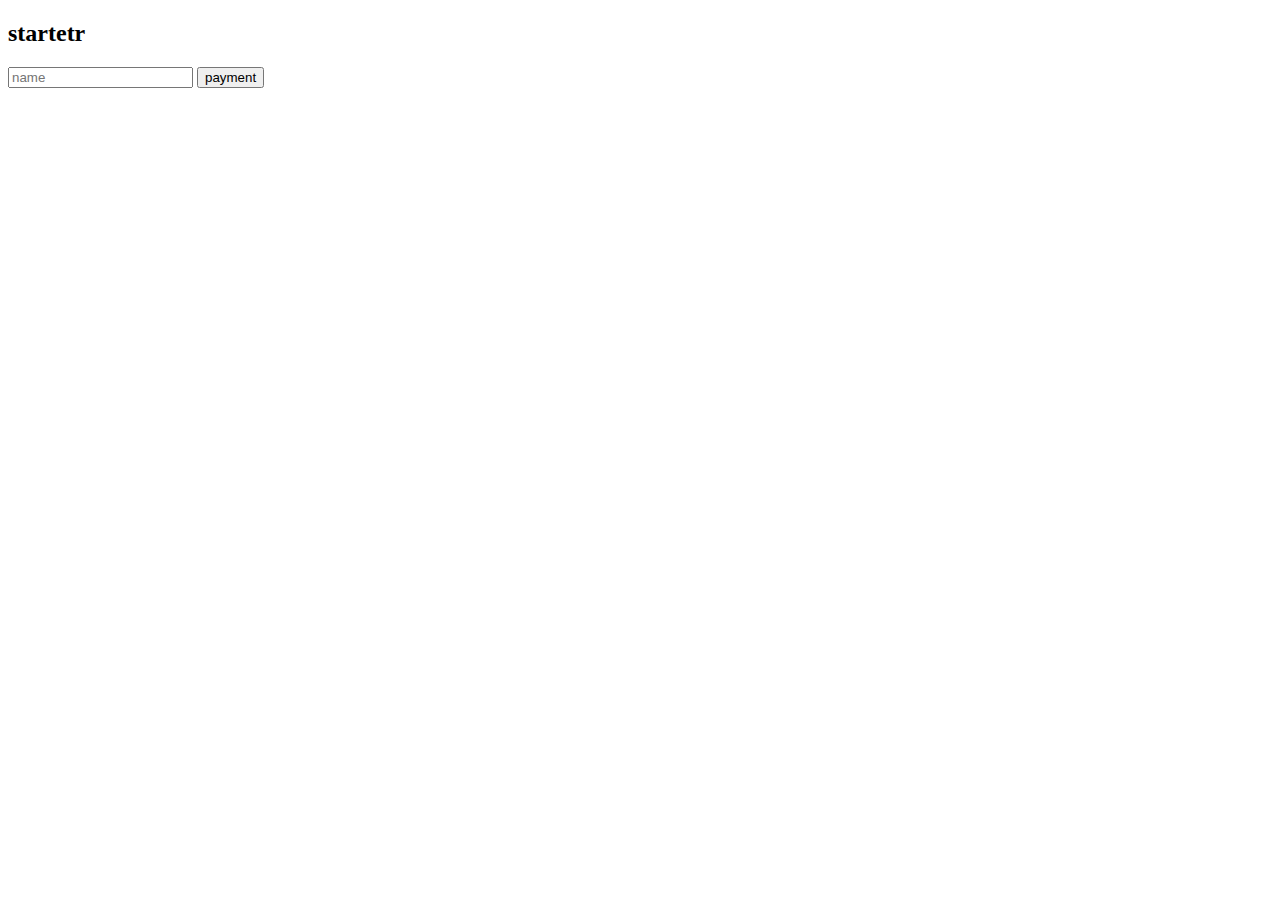
<file: .vscode/demo/index.html>
<!DOCTYPE html>
<html lang="en">
<head>
    <meta charset="UTF-8">
    <meta name="viewport" content="width=device-width, initial-scale=1.0">
    <title>Document</title>
</head>
<body>

    <div class="etail">
        <h2>startetr</h2>
        <input type="text" placeholder="name" id="name">

        <button type="button" id="btm">payment</button>
    </div>
   
</body>
</html>
</file>
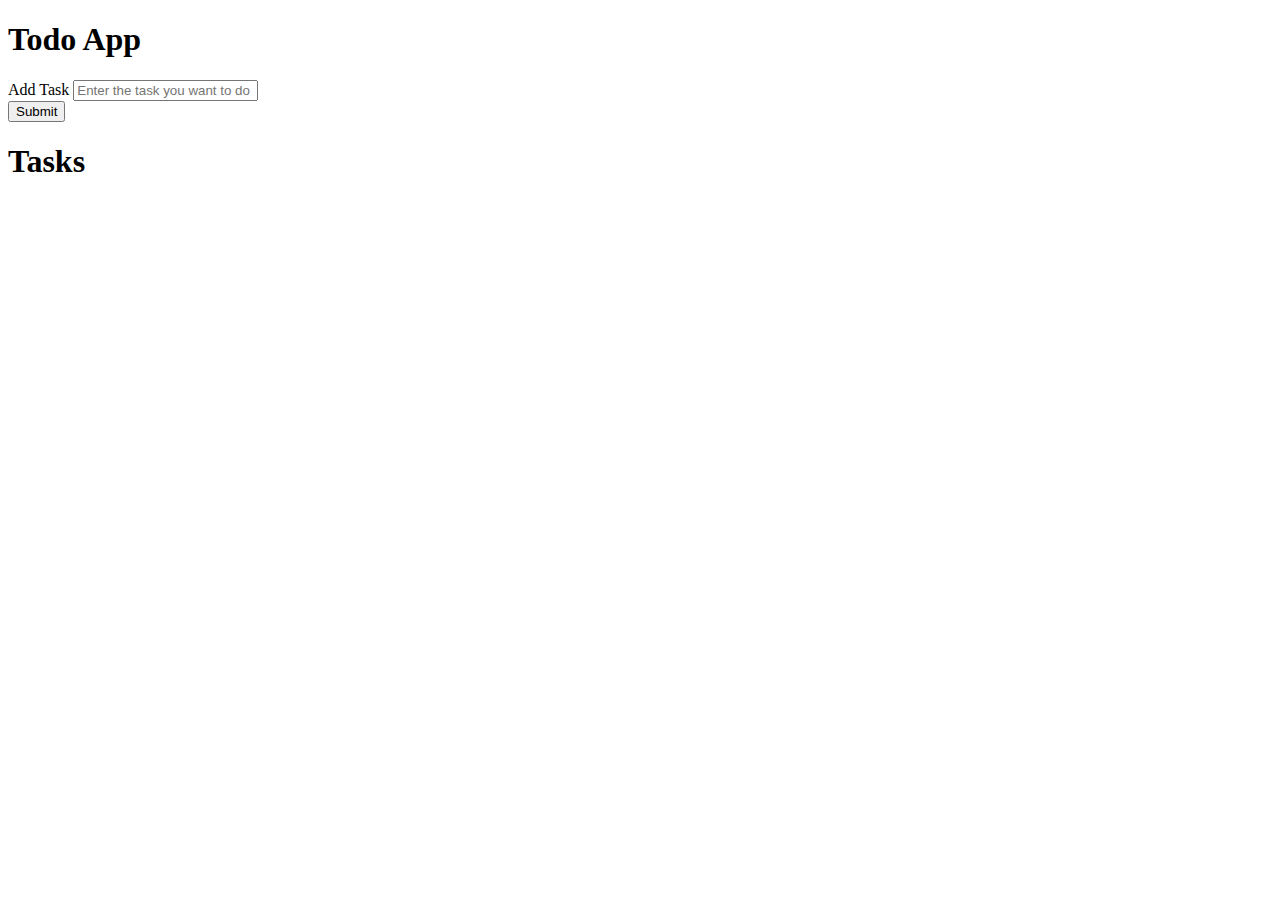
<file: crud.html>
<!doctype html>
<html lang="en">
  <head>
    <!-- Required meta tags -->
    <meta charset="utf-8">
    <meta name="viewport" content="width=device-width, initial-scale=1">

    <!-- Bootstrap CSS -->
    <link href="https://cdn.jsdelivr.net/npm/bootstrap@5.0.2/dist/css/bootstrap.min.css" rel="stylesheet" integrity="sha384-EVSTQN3/azprG1Anm3QDgpJLIm9Nao0Yz1ztcQTwFspd3yD65VohhpuuCOmLASjC" crossorigin="anonymous">

    <title>CURD operations</title>
  </head>
  <body>

    <div class="contanier">
        <h1 class=" text-center mt-5 ">Todo App</h1>
        
        <form id="new-task-form">
            <div class="mb-3">
                <label  class="form-label mt-5"
                >Add Task</label>
        
                <input 
                type="text" 
                class="form-control" 
                placeholder="Enter the task you want to do"
                id="new-task-input">
                
            </div>
            <input type="Submit" class="btn btn-success" id="new.task-submit">
           
        </form>
        <div class="task-list">
            <h1 class="mt-5 mb-3">Tasks</h1>
            <div class="tasks">
                <!-- <div class="task">
                    <div class="content">
                        <input 
                        type="text"
                        value="My item "
                        readonly
                        class="text form-control mb-3">
                    </div>
                    <div class="action">
                        <button class="edit btn btn-warning">Edit</button>
                        <button class="delete btn btn-danger">Delete</button>
                    </div>
        
                </div> -->
            </div>
        </div>
        
        </div>
        <script src="https://cdn.jsdelivr.net/npm/bootstrap@5.0.2/dist/js/bootstrap.bundle.min.js"
            integrity="sha384-MrcW6ZMFYlzcLA8Nl+NtUVF0sA7MsXsP1UyJoMp4YLEuNSfAP+JcXn/tWtIaxVXM"
            crossorigin="anonymous"></script>
        
        <script src="crud.js"></script>
    
  </body>
</html>
</file>
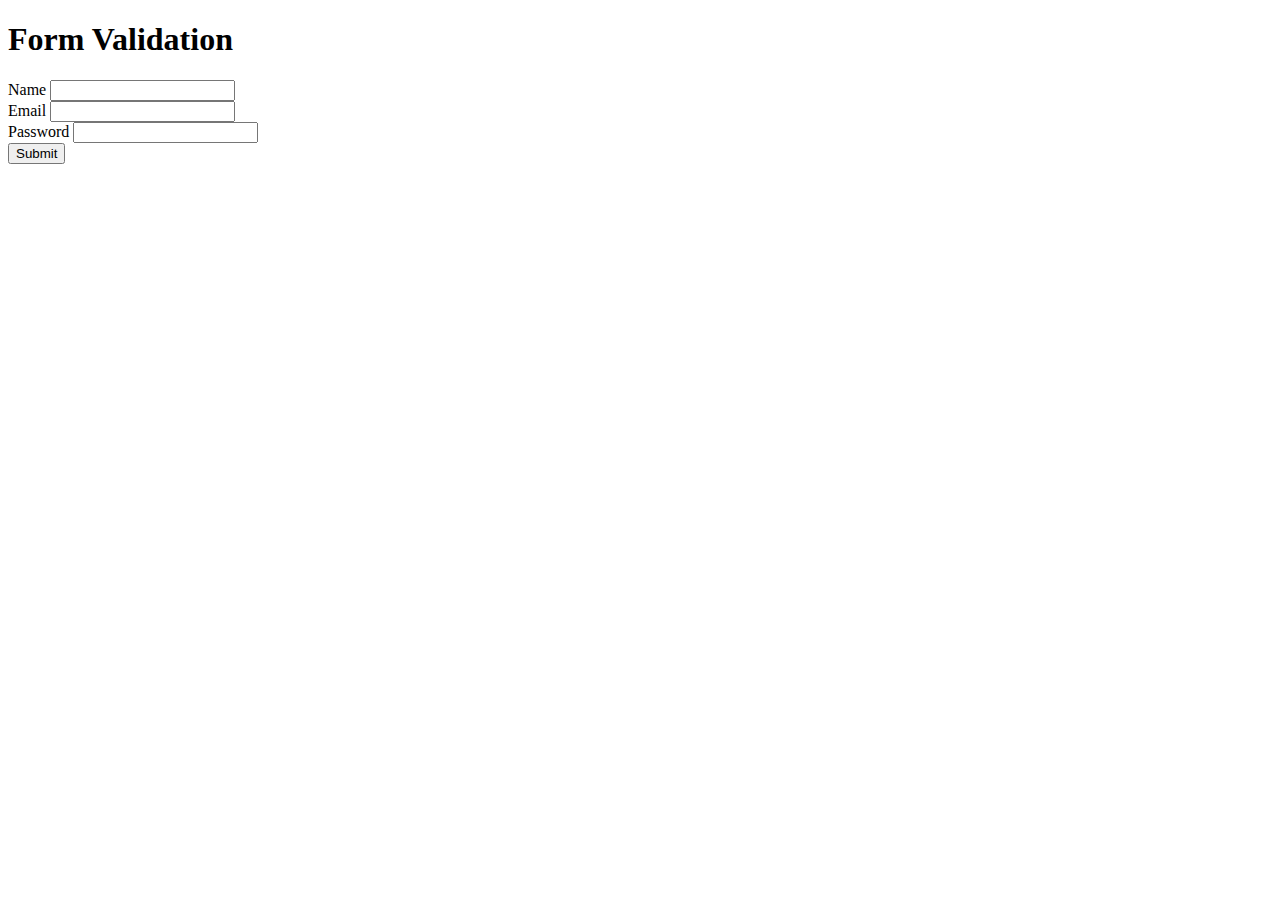
<file: first.html>
<!DOCTYPE html>
<html lang="en">
<head>
    <meta charset="UTF-8">
    <meta name="viewport" content="width=device-width, initial-scale=1.0">
    <title>Document</title>
</head>
<body>
    <script src="First.js"></script>


    <!doctype html>
<html lang="en">
  <head>
    <!-- Required meta tags -->
    <meta charset="utf-8">
    <meta name="viewport" content="width=device-width, initial-scale=1">

    <!-- Bootstrap CSS -->
    <link href="https://cdn.jsdelivr.net/npm/bootstrap@5.0.2/dist/css/bootstrap.min.css" rel="stylesheet" integrity="sha384-EVSTQN3/azprG1Anm3QDgpJLIm9Nao0Yz1ztcQTwFspd3yD65VohhpuuCOmLASjC" crossorigin="anonymous">

    <title>Form Validation</title>
  </head>
  <body>
    <h1>Form Validation</h1>

    <script src="https://cdn.jsdelivr.net/npm/bootstrap@5.0.2/dist/js/bootstrap.bundle.min.js" integrity="sha384-MrcW6ZMFYlzcLA8Nl+NtUVF0sA7MsXsP1UyJoMp4YLEuNSfAP+JcXn/tWtIaxVXM" crossorigin="anonymous"></script>
    <form>
        <div class="mb-3">
          <label for="name-field" class="form-label">Name</label>
          <input type="Name" name="Name" id="name-field">
        </div> 
        <div class="mb-3">
          <label for="email-field" class="form-label">Email</label>
          <input type="Email" name="Email" id="email-field">
        </div>
        <div class="mb-3">
            <label for="password-field" class="form-label">Password</label>
            <input type="Password" name="Password" id="password-field">
          </div>
        <button type="submit" class="submit" id="submit">Submit</button>
      </form>
   
  </body>
</html>
</body>
</html>
</file>
